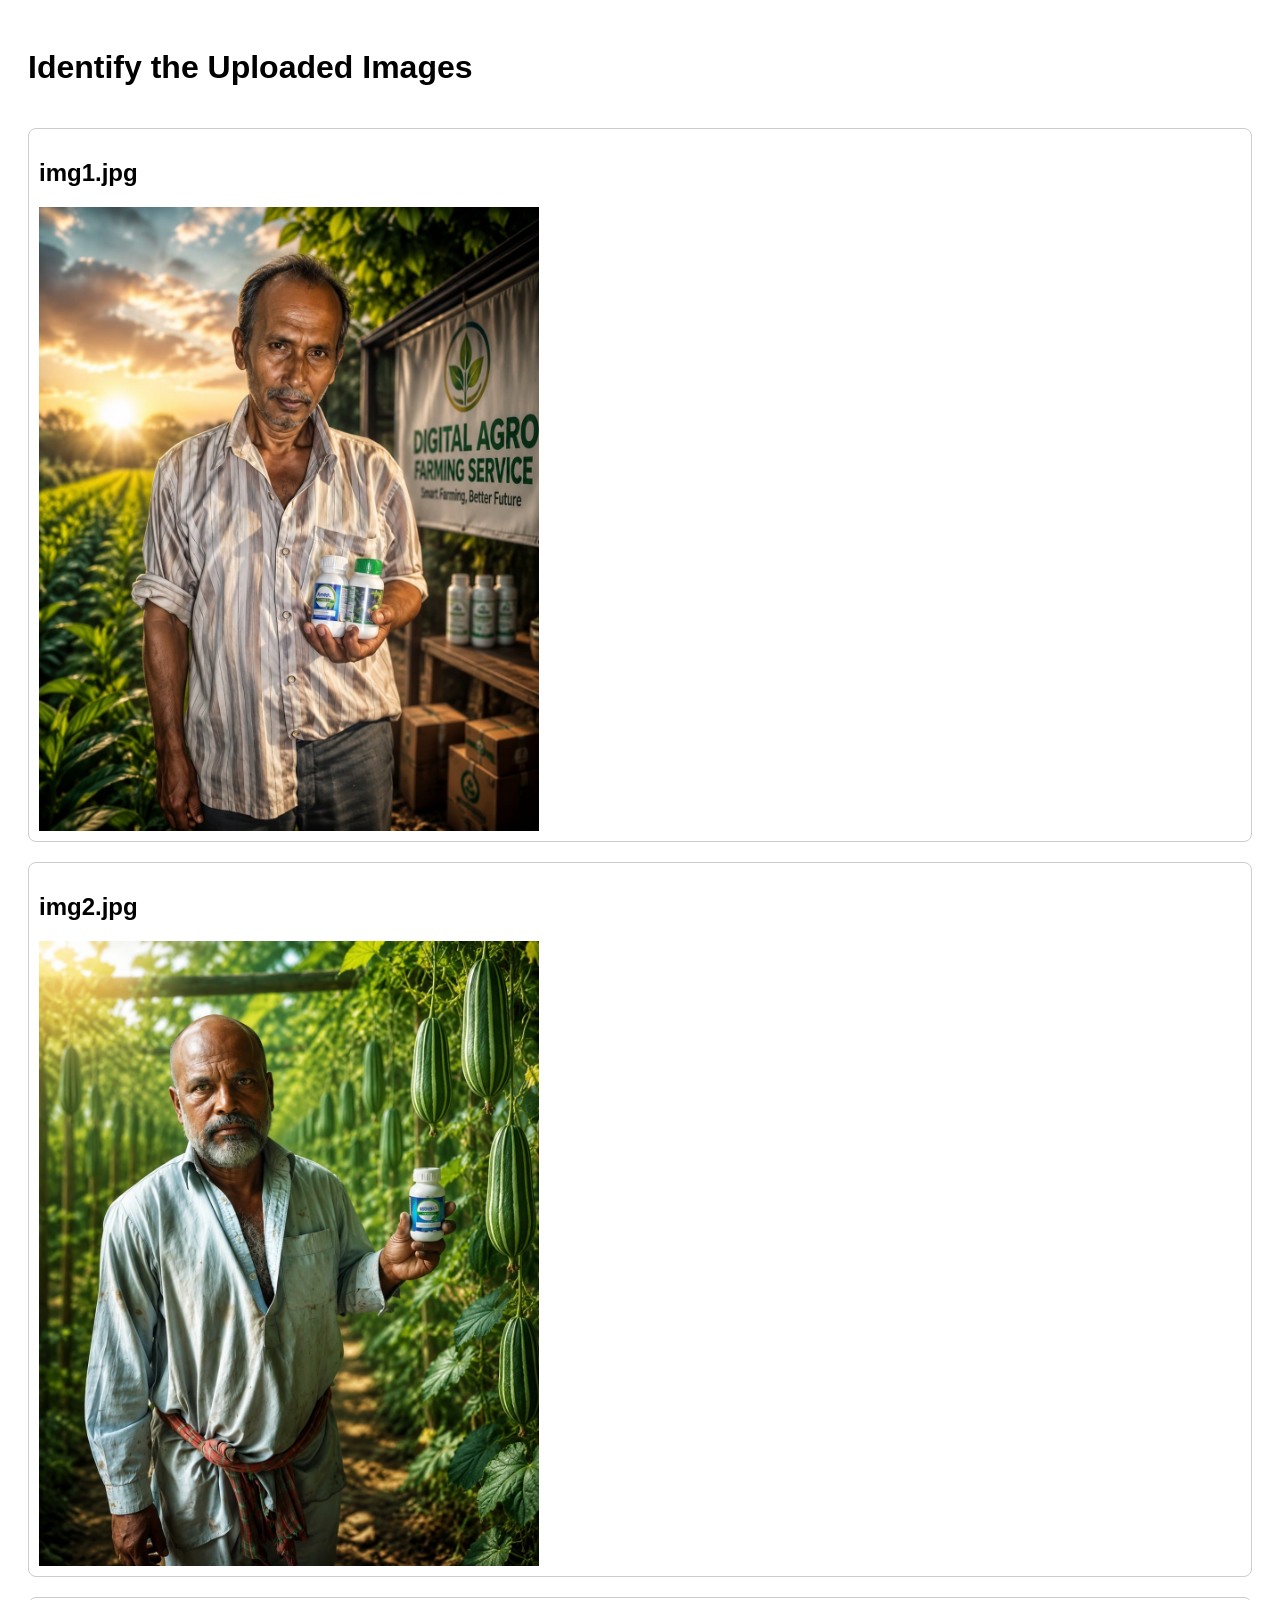
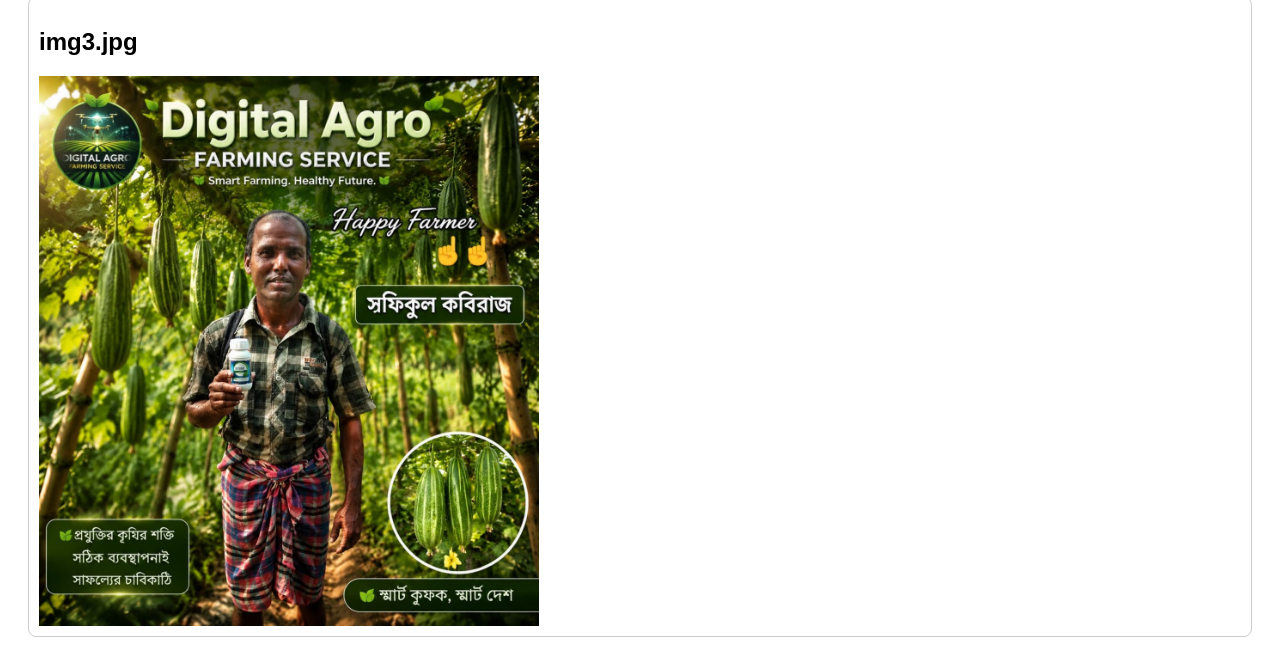
<file: test.html>
<!DOCTYPE html>
<html>
<head>
  <title>Image Inspector</title>
  <style>
    body { font-family: sans-serif; display: flex; flex-direction: column; gap: 20px; padding: 20px; }
    .image-container { border: 1px solid #ccc; padding: 10px; border-radius: 8px; }
    img { max-width: 500px; display: block; margin-top: 10px; }
  </style>
</head>
<body>
  <h1>Identify the Uploaded Images</h1>
  
  <div class="image-container">
    <h2>img1.jpg</h2>
    <img src="assets/img1.jpg" alt="img1">
  </div>

  <div class="image-container">
    <h2>img2.jpg</h2>
    <img src="assets/img2.jpg" alt="img2">
  </div>

  <div class="image-container">
    <h2>img3.jpg</h2>
    <img src="assets/img3.jpg" alt="img3">
  </div>
</body>
</html>
</file>
